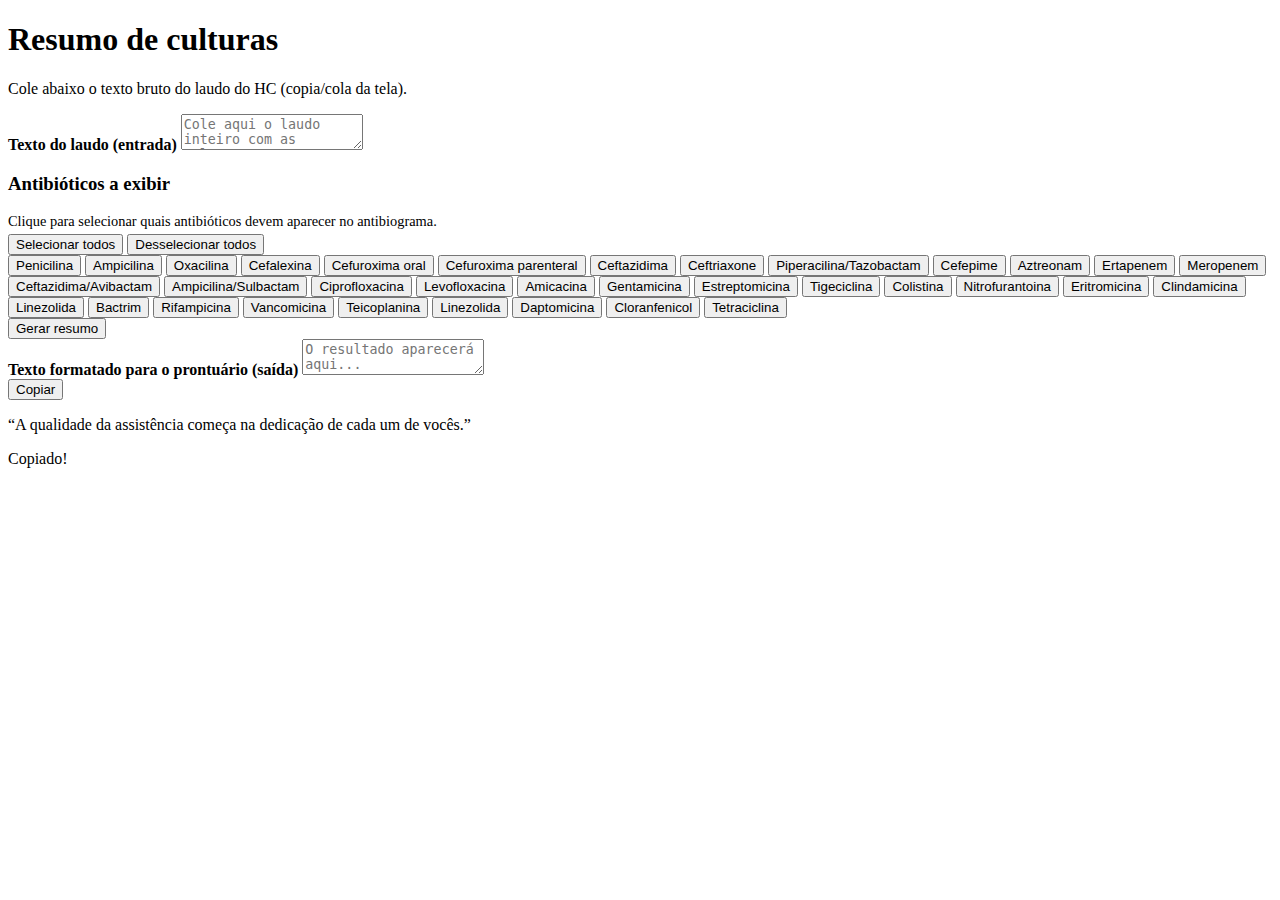
<file: index.html>
<!DOCTYPE html>
<html lang="pt-BR">
<head>
  <meta charset="UTF-8" />
  <title>Resumo de Culturas - HCFMUSP</title>

  <!-- Arquivo de estilos -->
  <link rel="stylesheet" href="style.css">
</head>
<body>
  <div class="container">
    <h1>Resumo de  culturas</h1>
    <p class="small">
      Cole abaixo o texto bruto do laudo do HC (copia/cola da tela).
    </p>

    <div class="row">
      <label for="input"><strong>Texto do laudo (entrada)</strong></label>
      <textarea id="input" placeholder="Cole aqui o laudo inteiro com as culturas..."></textarea>
    </div>

    <h3>Antibióticos a exibir</h3>
    <p style="font-size: 0.9rem; margin-bottom: 4px;">
      Clique para selecionar quais antibióticos devem aparecer no antibiograma.
    </p>

    <div class="antibiotic-actions">
      <button type="button" id="selectAllAntibiotics" class="antibiotic-btn antibiotic-control">Selecionar todos</button>
      <button type="button" id="deselectAllAntibiotics" class="antibiotic-btn antibiotic-control">Desselecionar todos</button>
    </div>

  <div class="antibiotic-filters">
  <!-- Use os nomes exatamente como aparecem no texto final do antibiograma -->
  <button type="button" class="antibiotic-btn" data-antibiotico="Penicilina">Penicilina</button>
  <button type="button" class="antibiotic-btn" data-antibiotico="Ampicilina">Ampicilina</button>
  <button type="button" class="antibiotic-btn" data-antibiotico="Oxacilina">Oxacilina</button>
  <button type="button" class="antibiotic-btn" data-antibiotico="Cefalexina">Cefalexina</button>
  <button type="button" class="antibiotic-btn" data-antibiotico="Cefuroxima oral">Cefuroxima oral</button>
  <button type="button" class="antibiotic-btn" data-antibiotico="Cefuroxima parenteral">Cefuroxima parenteral</button>
  <button type="button" class="antibiotic-btn" data-antibiotico="Ceftazidima">Ceftazidima</button>
  <button type="button" class="antibiotic-btn" data-antibiotico="Ceftriaxone">Ceftriaxone</button>
  <button type="button" class="antibiotic-btn" data-antibiotico="Piperacilina/tazobactam">Piperacilina/Tazobactam</button>
  <button type="button" class="antibiotic-btn" data-antibiotico="Cefepime">Cefepime</button>
  <button type="button" class="antibiotic-btn" data-antibiotico="Aztreonam">Aztreonam</button>
  <button type="button" class="antibiotic-btn" data-antibiotico="Ertapenem">Ertapenem</button>
  <button type="button" class="antibiotic-btn" data-antibiotico="Meropenem">Meropenem</button>
  <button type="button" class="antibiotic-btn" data-antibiotico="Ceftazidima/avibactam">Ceftazidima/Avibactam</button>
  <button type="button" class="antibiotic-btn" data-antibiotico="Ampicilina Sulbactam">Ampicilina/Sulbactam</button>
  <button type="button" class="antibiotic-btn" data-antibiotico="Ciprofloxacina">Ciprofloxacina</button>
  <button type="button" class="antibiotic-btn" data-antibiotico="Levofloxacina">Levofloxacina</button>
  <button type="button" class="antibiotic-btn" data-antibiotico="Amicacina">Amicacina</button>
  <button type="button" class="antibiotic-btn" data-antibiotico="Gentamicina">Gentamicina</button>
  <button type="button" class="antibiotic-btn" data-antibiotico="Estreptomicina">Estreptomicina</button>
  <button type="button" class="antibiotic-btn" data-antibiotico="Tigeciclina">Tigeciclina</button>
  <button type="button" class="antibiotic-btn" data-antibiotico="Colistina">Colistina</button>
  <button type="button" class="antibiotic-btn" data-antibiotico="Nitrofurantoina">Nitrofurantoina</button>
  <button type="button" class="antibiotic-btn" data-antibiotico="Eritromicina">Eritromicina</button>
  <button type="button" class="antibiotic-btn" data-antibiotico="Clindamicina">Clindamicina</button>
  <button type="button" class="antibiotic-btn" data-antibiotico="Linezolida">Linezolida</button>
  <button type="button" class="antibiotic-btn" data-antibiotico="Sulfa + Trimethoprim">Bactrim</button> 
  <button type="button" class="antibiotic-btn" data-antibiotico="Rifampicina">Rifampicina</button>
  <button type="button" class="antibiotic-btn" data-antibiotico="Vancomicina">Vancomicina</button>
  <button type="button" class="antibiotic-btn" data-antibiotico="Teicoplanina">Teicoplanina</button>
  <button type="button" class="antibiotic-btn" data-antibiotico="Linezolida">Linezolida</button>
  <button type="button" class="antibiotic-btn" data-antibiotico="Daptomicina">Daptomicina</button>
  <button type="button" class="antibiotic-btn" data-antibiotico="Cloranfenicol">Cloranfenicol</button>
  <button type="button" class="antibiotic-btn" data-antibiotico="Tetraciclina">Tetraciclina</button>

  <!-- pode adicionar/retirar conforme seu painel real -->
  </div>
    
    <div class="controls">
      <button id="processBtn" class="primary-btn">Gerar resumo</button>
    </div>

    <div class="row">
      <label for="output"><strong>Texto formatado para o prontuário (saída)</strong></label>
      <textarea id="output" readonly placeholder="O resultado aparecerá aqui..."></textarea>
    </div>

   <button id="copyBtn" class="copy-button">Copiar</button>

    <div> 
    <p class="citation" id="fraseMotivacional"> 
    </p>
    </div>
  </div>
    
<script>
  const frases = [
    "Cuidar, ensinar e aprender — todos os dias.",
    "Aqui, cada detalhe importa. Obrigado pelo excelente trabalho.",
    "HCFMUSP: onde a ciência encontra humanidade.",
    "Nossa força está no trabalho em equipe. Sigamos firmes.",
    "O cuidado que você entrega transforma vidas. Parabéns pela dedicação.",
    "Excelência nasce do compromisso diário. Bom trabalho a todos!",
    "Ensinar faz parte de cuidar. Obrigado por inspirar quem está chegando.",
    "Hoje é mais um dia para fazer a diferença.",
    "Respeito, ciência e empatia — nossa marca.",
    "A qualidade da assistência começa na dedicação de cada um de vocês.",
    "Acolher é tão importante quanto tratar. Obrigado por isso.",
    "Na pressa da rotina, lembre-se: seu trabalho importa muito.",
    "Vocês honram a missão do HC a cada plantão.",
    "Profissionalismo é fazer o melhor, mesmo quando ninguém está olhando.",
    "Sigamos unidos pelo melhor cuidado ao paciente.",
    "Cuidar com ciência, agir com humanidade.",
    "A cada turno, uma nova oportunidade de fazer bem feito.",
    "Seu esforço mantém a excelência da nossa instituição.",
    "É graças a vocês que o HC segue sendo referência.",
    "Orgulho de trabalhar com gente que faz a diferença.",
    "O cuidado não é só corpo, mas também mente e alma. Obrigado por isso.",
  ];

  function carregarFrase() {
    const indice = Math.floor(Math.random() * frases.length);
    document.getElementById("fraseMotivacional").innerText = "“" + frases[indice] + "”";
  }

  carregarFrase();
</script>

  <script src="script.js"></script>

  <div id="toast" class="toast">Copiado!</div>
  
</body>
</html>
</file>
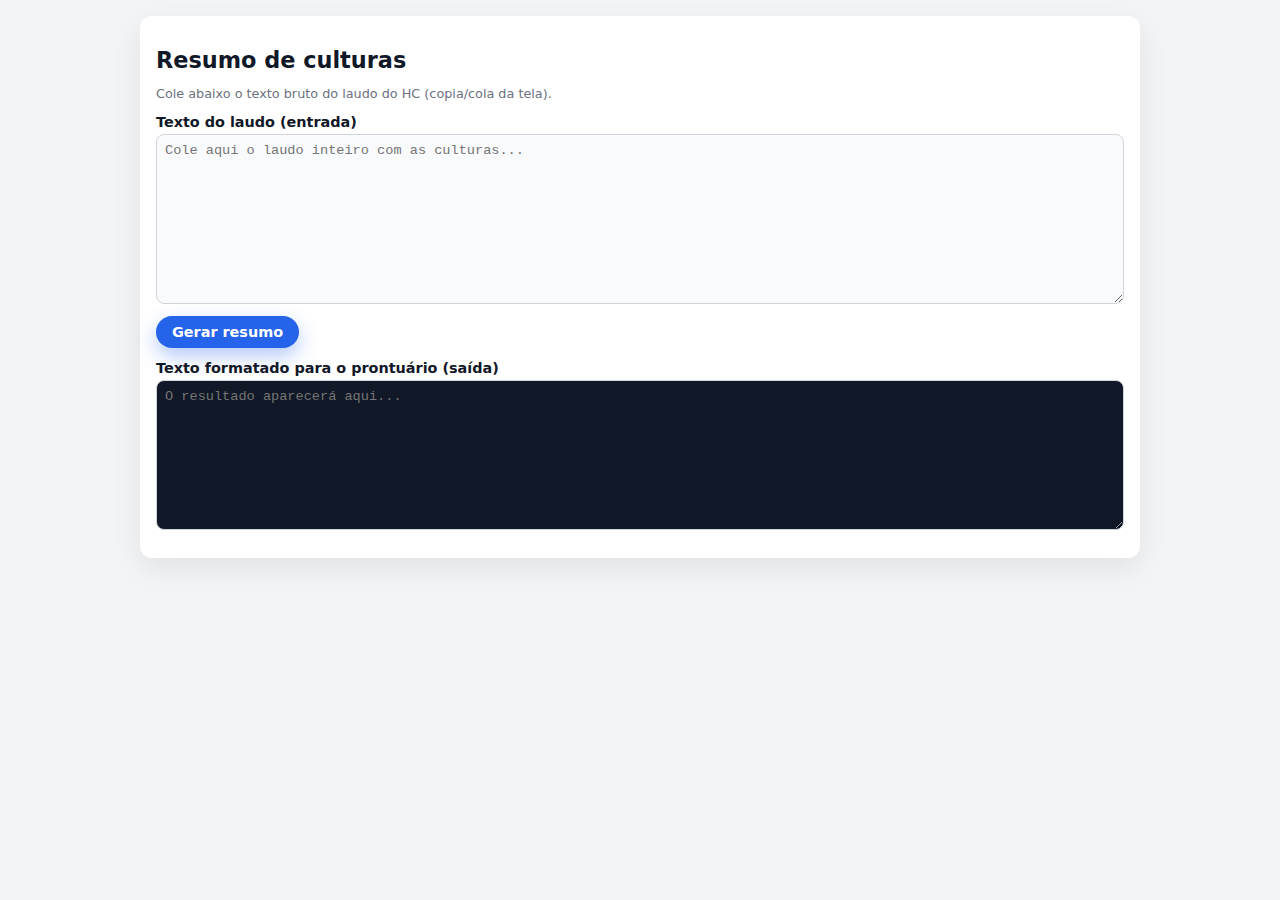
<file: culturas.html>
<!DOCTYPE html>
<html lang="pt-BR">
<head>
  <meta charset="UTF-8" />
  <title>Resumo de Culturas - HCFMUSP</title>
  <style>
    * {
      box-sizing: border-box;
      font-family: system-ui, -apple-system, BlinkMacSystemFont, "Segoe UI", sans-serif;
    }

    body {
      margin: 0;
      padding: 16px;
      background: #f3f4f6;
      color: #111827;
    }

    .container {
      max-width: 1000px;
      margin: 0 auto;
      background: #ffffff;
      padding: 16px;
      border-radius: 12px;
      box-shadow: 0 10px 30px rgba(0, 0, 0, 0.08);
    }

    h1 {
      font-size: 1.4rem;
      margin-bottom: 4px;
    }

    .small {
      font-size: 0.8rem;
      color: #6b7280;
    }

    label {
      font-size: 0.9rem;
    }

    textarea {
      width: 100%;
      min-height: 170px;
      padding: 8px;
      border-radius: 8px;
      border: 1px solid #d1d5db;
      resize: vertical;
      font-family: "JetBrains Mono", ui-monospace, SFMono-Regular, Menlo, Monaco, Consolas, "Liberation Mono", "Courier New", monospace;
      font-size: 0.85rem;
      background: #f9fafb;
      white-space: pre-wrap;
    }

    textarea:focus {
      outline: none;
      border-color: #2563eb;
      box-shadow: 0 0 0 1px #2563eb33;
      background: #ffffff;
    }

    .row {
      display: flex;
      flex-direction: column;
      gap: 4px;
      margin-bottom: 12px;
    }

    .controls {
      display: flex;
      flex-wrap: wrap;
      gap: 8px;
      align-items: center;
      justify-content: space-between;
      margin: 12px 0;
    }

    button {
      padding: 8px 16px;
      border-radius: 999px;
      border: none;
      cursor: pointer;
      font-weight: 600;
      font-size: 0.9rem;
      background: #2563eb;
      color: #ffffff;
      box-shadow: 0 8px 20px rgba(37, 99, 235, 0.35);
      transition: transform 0.08s ease, box-shadow 0.08s ease, background 0.08s ease;
    }

    button:hover {
      background: #1d4ed8;
      transform: translateY(-1px);
      box-shadow: 0 10px 25px rgba(37, 99, 235, 0.4);
    }

    button:active {
      transform: translateY(0);
      box-shadow: 0 4px 12px rgba(37, 99, 235, 0.3);
    }

    #output {
      background: #111827;
      color: #e5e7eb;
      min-height: 150px;
      white-space: pre;
    }
  </style>
</head>
<body>
  <div class="container">
    <h1>Resumo de  culturas </h1>
    <p class="small">
      Cole abaixo o texto bruto do laudo do HC (copia/cola da tela).
    </p>

    <div class="row">
      <label for="input"><strong>Texto do laudo (entrada)</strong></label>
      <textarea id="input" placeholder="Cole aqui o laudo inteiro com as culturas..."></textarea>
    </div>

    <div class="controls">
      <button id="processBtn">Gerar resumo</button>
    </div>

    <div class="row">
      <label for="output"><strong>Texto formatado para o prontuário (saída)</strong></label>
      <textarea id="output" readonly placeholder="O resultado aparecerá aqui..."></textarea>
    </div>
  </div>

  <script>
    // Deixa "AMICACINA" -> "Amicacina", "SULFA + TRIMETHOPRIM" -> "Sulfa + Trimethoprim"
    function toTitleCase(str) {
      return str
        .toLowerCase()
        .replace(/\S+/g, (word) => word.charAt(0).toUpperCase() + word.slice(1));
    }

    // Padroniza material (remove traços, vírgulas inúteis e coloca Title Case)
    function normalizeMaterial(str) {
      if (!str) return "";
    
      // Remove duplicações como ",URINA..." e partes repetidas após vírgula
      str = str.split(",")[0];
    
      // Remove " - " e junta só o que importa
      str = str.replace(/\s*-\s*/g, " ");
    
      // Remove múltiplos espaços
      str = str.replace(/\s+/g, " ").trim();
    
      // Coloca em Title Case
      return str
        .toLowerCase()
        .replace(/\S+/g, (w) => w.charAt(0).toUpperCase() + w.slice(1));
    }


    function parseCultures(text) {
      const lines = text.split(/\r?\n/);

      let results = [];

      let currentResultDate = null;    // dd/mm/aaaa
      let currentCollectionDate = null;

      let currentCulture = null;       // bloco atual de cultura

      function ddmm(dateStr) {
        if (!dateStr) return "";
        const m = dateStr.match(/(\d{2})\/(\d{2})/);
        if (!m) return "";
        return m[1] + "/" + m[2];
      }

      function finalizeCulture() {
        if (!currentCulture) return;

        const date = ddmm(
          currentCulture.collectionDate ||
          currentCulture.resultDate
        );
      
        const rawMaterial = (currentCulture.material || currentCulture.examType || "Material não informado");
        const material = normalizeMaterial(rawMaterial);

        // Se teve organismos (cultura positiva)
        if (currentCulture.orgs && currentCulture.orgs.length > 0) {
          currentCulture.orgs.forEach(org => {
            let line = "";

            if (date) {
              line += "(" + date + ") ";
            }

            line += material + ": " + org.name;

            if (org.ufc) {
              line += " (" + org.ufc + ")";
            }

            const parts = [];
            if (org.R && org.R.length) parts.push("R: " + org.R.join(", "));
            if (org.S && org.S.length) parts.push("S: " + org.S.join(", "));
            if (org.I && org.I.length) parts.push("I: " + org.I.join(", "));
            if (org.P && org.P.length) parts.push("P: " + org.P.join(", "));
            if (org.N && org.N.length) parts.push("N: " + org.N.join(", "));

            if (parts.length) {
              line += " (" + parts.join(" | ") + ")";
            }

            results.push(line);
          });
        } else if (currentCulture.resultSummary) {
          // Cultura negativa ou parcial
          let line = "";
          if (date) {
            line += "(" + date + ") ";
          }
          line += material + ": " + currentCulture.resultSummary;
          results.push(line);
        }

        currentCulture = null;
      }

      for (let rawLine of lines) {
        const line = rawLine.trim();
        if (!line) continue;

        // Linha com data/hora do resultado: 21/11/2025 14:45:20
        let mRes = line.match(/^(\d{2}\/\d{2}\/\d{4})\s+\d{2}:\d{2}:\d{2}/);
        if (mRes) {
          currentResultDate = mRes[1];
          continue;
        }

        // "Coletado em: 21/11/2025 20:35"
        let mCol = line.match(/^Coletado em:\s*(\d{2}\/\d{2}\/\d{4})\s+\d{2}:\d{2}/i);
        if (mCol) {
          currentCollectionDate = mCol[1];
          if (currentCulture) {
            currentCulture.collectionDate = currentCollectionDate;
          }
          continue;
        }

        // Início de novo bloco (Pedido / Divisão) encerra cultura anterior
        if (/^Pedido\s*:|^Pedido\s+/i.test(line) ||
            /^DIVISÃO DE LABORATÓRIO CENTRAL/i.test(line)) {
          finalizeCulture();
          continue;
        }

        // Cabeçalho da cultura: "CULTURA AERÓBIA - URINA DE JATO MEDIO - ,URINA..."
        let mCultHeader = line.match(/^CULTURA.*?-\s*(.+?)(?:\s*[,;-].*)?$/i);
        if (mCultHeader) {
          // Mas só se for linha de cabeçalho mesmo (tem " - ")
          if (!line.includes(" - ")) continue;

          finalizeCulture();

          // examType = primeira parte antes do primeiro "-"
          const firstDash = line.indexOf("-");
          const examType = line.substring(0, firstDash).trim(); // ex: "CULTURA AERÓBIA"
          const material = (mCultHeader[1] || "").trim();

          currentCulture = {
            examType,
            material,
            resultDate: currentResultDate,
            collectionDate: currentCollectionDate,
            orgs: [],
            resultSummary: null,
            parsingAntibiogram: false
          };
          continue;
        }

        // Linha de resultado negativo da cultura:
        // "CULTURA AERÓBIA      Negativa    Negativa"
        if (currentCulture && /^CULTURA\s+/i.test(line) && /\bNegativa\b/i.test(line)) {
          // Trata parcial negativa (micobactérias)
          if (/Parcial/i.test(line)) {
            currentCulture.resultSummary = "Parcialmente negativa";
          } else {
            // ex: "Cultura aeróbia negativa"
            const tipo = currentCulture.examType
              .replace(/^CULTURA/i, "Cultura")
              .toLowerCase();
            currentCulture.resultSummary =
              tipo.charAt(0).toUpperCase() + tipo.slice(1) + " negativa";
          }
          continue;
        }

        // Identificação de microrganismos: "1 - Klebsiella pneumoniae complex"
        if (currentCulture) {
          let mOrg = line.match(/^\d+\s*-\s*(.+)$/);
          if (mOrg) {
            currentCulture.orgs.push({
              name: mOrg[1].trim(),
              ufc: null,
              R: [],
              S: [],
              I: [],
              P: [],
              N: []
            });
            continue;
          }

          // Linha com UFC/mL para o último organismo
          if (/UFC\/mL/i.test(line) && currentCulture.orgs.length > 0) {
            const uMatch = line.match(/\(\s*([^)]*UFC\/mL)[^)]*\)/i);
            if (uMatch) {
              currentCulture.orgs[currentCulture.orgs.length - 1].ufc =
                uMatch[1].trim();
            }
            continue;
          }
        }

        // Início do antibiograma
        if (/^ANTIBIOGRAMA/i.test(line) && currentCulture) {
          currentCulture.parsingAntibiogram = true;
          continue;
        }

        // Fim do antibiograma (Legenda)
        if (/^Legenda/i.test(line) && currentCulture && currentCulture.parsingAntibiogram) {
          currentCulture.parsingAntibiogram = false;
          continue;
        }

        // Linhas do antibiograma
        if (currentCulture && currentCulture.parsingAntibiogram) {
          const tokens = line.split(/\s+/);
          if (tokens.length < 2) continue;

          // procura letras de interpretação S/R/I/P/N/D
          let classIndices = [];
          for (let i = 0; i < tokens.length; i++) {
            if (/^[SRIPND]$/i.test(tokens[i])) {
              classIndices.push({ idx: i, val: tokens[i].toUpperCase() });
            }
          }
          if (!classIndices.length) continue;

          const firstClassIdx = classIndices[0].idx;
          const nameParts = tokens.slice(0, Math.max(1, firstClassIdx - 1));
          let abName = nameParts.join(" ");

          // Remove símbolos >= ou <= que grudaram no nome
          abName = abName.replace(/\s*[<>]=/g, "").trim();

          // Coloca em "Title Case"
          abName = toTitleCase(abName);

          const nOrgs = Math.max(1, currentCulture.orgs.length);

          for (let k = 0; k < Math.min(nOrgs, classIndices.length); k++) {
            const cls = classIndices[k].val;
            const org =
              currentCulture.orgs[k] ||
              (currentCulture.orgs[k] = {
                name: "Organismo " + (k + 1),
                ufc: null,
                R: [],
                S: [],
                I: [],
                P: [],
                N: []
              });

            if (cls === "S") org.S.push(abName);
            else if (cls === "R") org.R.push(abName);
            else if (cls === "I") org.I.push(abName);
            else if (cls === "P") org.P.push(abName);
            else if (cls === "N") org.N.push(abName);
          }
          continue;
        }
      }

      // Finaliza o último bloco
      finalizeCulture();

      return results.join("\n");
    }

    document.getElementById("processBtn").addEventListener("click", function () {
      const raw = document.getElementById("input").value;
      const out = parseCultures(raw);
      document.getElementById("output").value = out;
    });
  </script>
</body>
</html>
</file>
<file: style.css>

</file>
